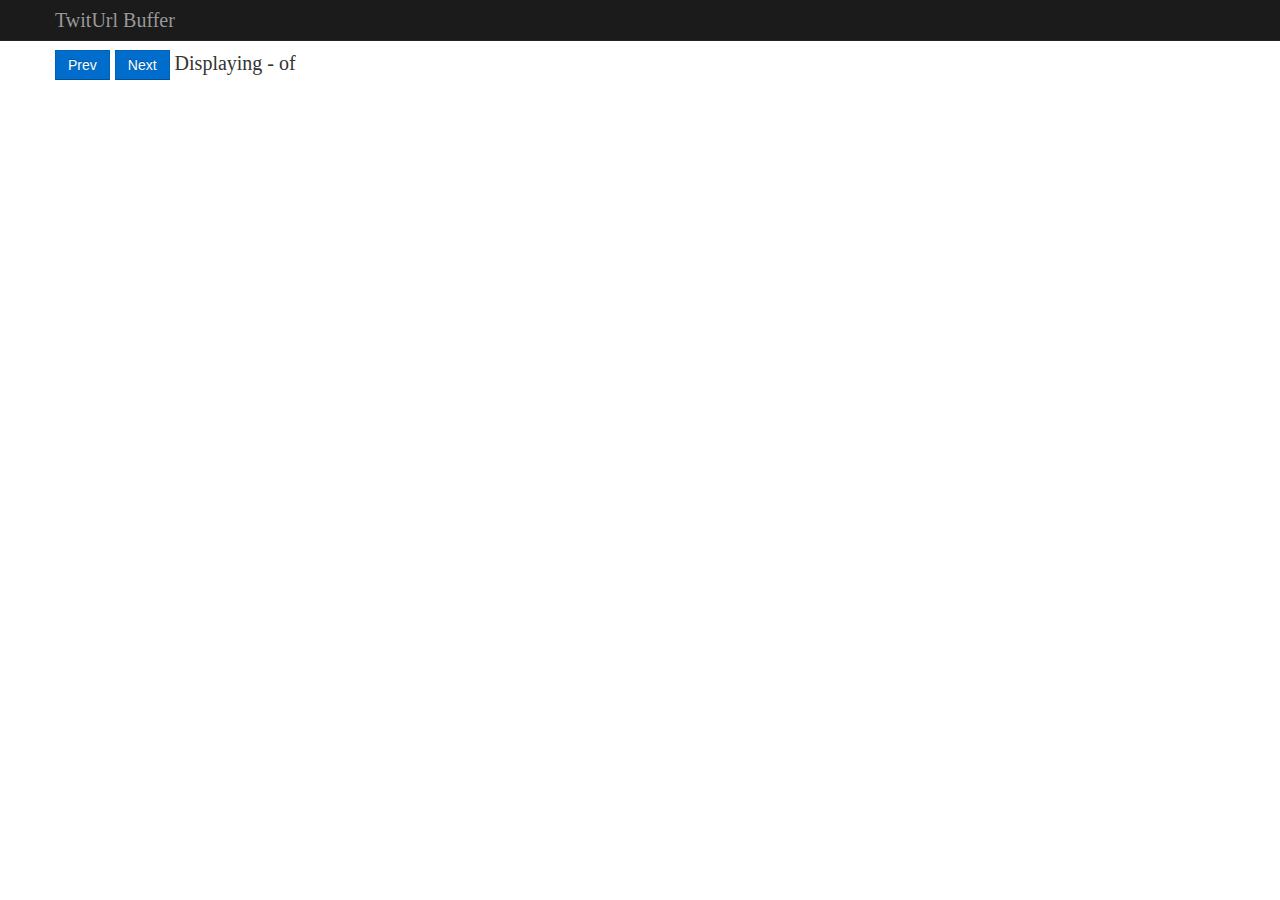
<file: index.html>
<html data-ng-app="urlsApp">
<head>
	<title> Angular Twitter Buffer </title>
	<link rel="stylesheet" href="css/bootstrap.css">
	<link rel="stylesheet" href="css/bootstrap-responsive.css">
	<link rel="stylesheet" href="css/styles.css">
</head>
<body>
	<div class="navbar navbar-inverse navbar-fixed-top">
		<div class="navbar-inner">
			<div class="container">
				<a class="brand">TwitUrl Buffer</a>
			</div>
		</div>
	</div>
	<div class="container">
		<div class="row">
			<div class="span12 twit-urls-container" data-ng-view=""></div>
		</div>
	</div>
	
	<script type="text/javascript" src="angular.js"></script>
	<script type="text/javascript" src="app/app.js"></script>
</body>
</html>
</file>
<file: css/styles.css>
body {
	font-family: "ff-tisa-web-pro",Georgia,Cambria,"Times New Roman",Times,serif;
	font-size: 20px;
}

.twit-urls-container {
	padding: 40px 0;
}

.twit-urls{
	padding: 0;
}

.twit-url{
	margin: 30px 0;
	line-height: 1.2em;
}

.twit-urls span{
	margin-right: 15px;
	font-family: "Helvetica Neue", Helvetica, Arial, sans-serif;
	font-size: 0.6em;
	color: darkgrey;
}

.twit-url-text .twit-url-domain{
	font-size: 0.6em;
	font-family: "ff-tisa-web-pro",Georgia,Cambria,"Times New Roman",Times,serif;
}
</file>
